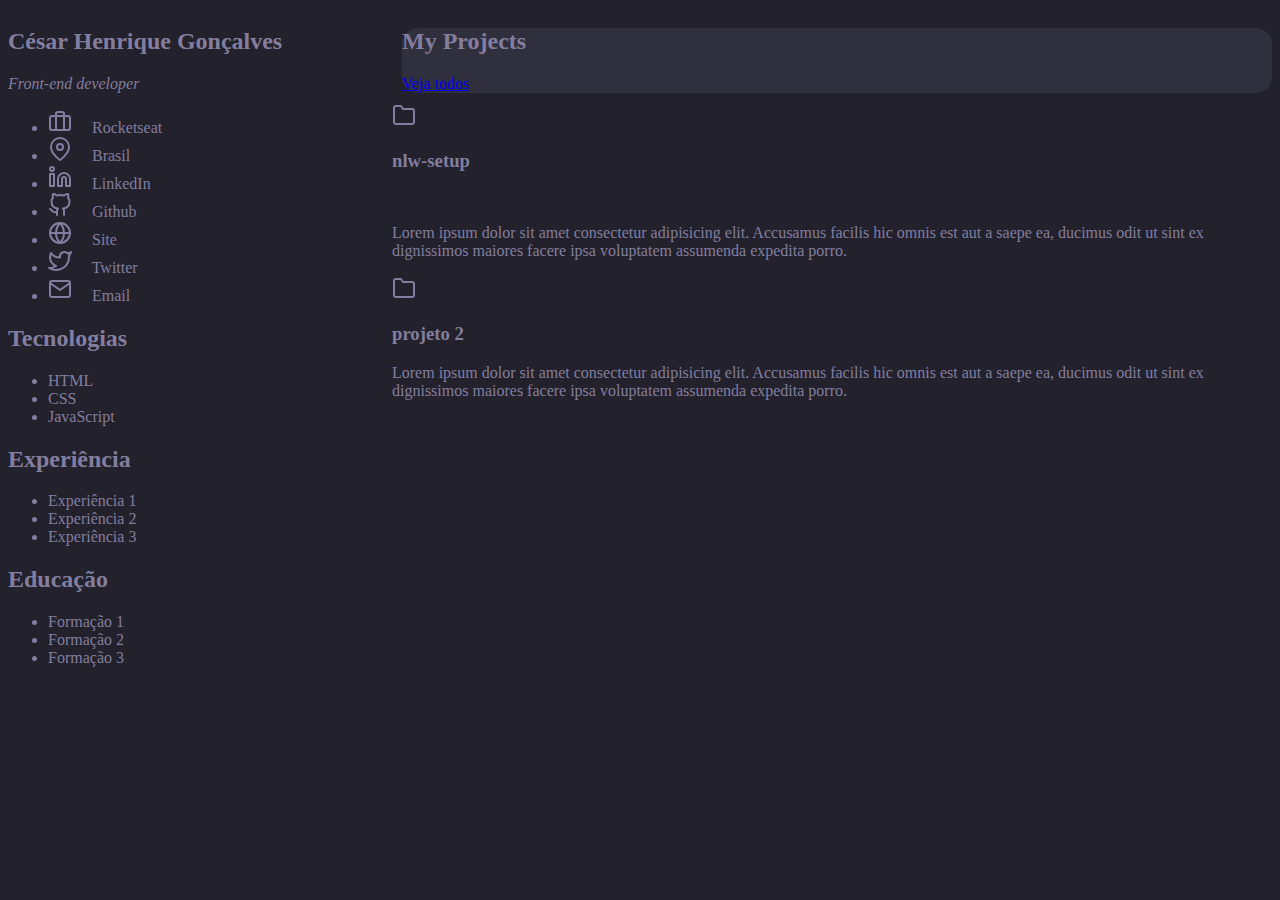
<file: index.html>
<!DOCTYPE html>
<html lang="pt-br">
  <head>
    <meta charset="UTF-8" />
    <meta http-equiv="X-UA-Compatible" content="IE=edge" />
    <meta name="viewport" content="width=device-width, initial-scale=1.0" />
    <meta name="author" content="César Gonçalves" />
    <link rel="stylesheet" href="./style.css" />
    <title>Portfólio</title>
  </head>
  <body>
    <header class="fullHeader">
      <div class="profileHeader header">
        <!-- <img src="./img/profile.jpg" alt="Foto de rosto do criador da página" /> -->
        <h2>César Henrique Gonçalves</h2>
        <p><em>Front-end developer</em></p>
      </div>
      <div class="socialHeader header">
        <ul>
          <li>
            <svg
              xmlns="http://www.w3.org/2000/svg"
              width="24"
              height="24"
              viewBox="0 0 24 24"
              fill="none"
              stroke="currentColor"
              stroke-width="2"
              stroke-linecap="round"
              stroke-linejoin="round"
              class="feather feather-briefcase"
            >
              <rect x="2" y="7" width="20" height="14" rx="2" ry="2"></rect>
              <path d="M16 21V5a2 2 0 0 0-2-2h-4a2 2 0 0 0-2 2v16"></path>
            </svg>
            Rocketseat
          </li>
          <li>
            <svg
              xmlns="http://www.w3.org/2000/svg"
              width="24"
              height="24"
              viewBox="0 0 24 24"
              fill="none"
              stroke="currentColor"
              stroke-width="2"
              stroke-linecap="round"
              stroke-linejoin="round"
              class="feather feather-map-pin"
            >
              <path d="M21 10c0 7-9 13-9 13s-9-6-9-13a9 9 0 0 1 18 0z"></path>
              <circle cx="12" cy="10" r="3"></circle>
            </svg>
            Brasil
          </li>
          <li>
            <svg
              xmlns="http://www.w3.org/2000/svg"
              width="24"
              height="24"
              viewBox="0 0 24 24"
              fill="none"
              stroke="currentColor"
              stroke-width="2"
              stroke-linecap="round"
              stroke-linejoin="round"
              class="feather feather-linkedin"
            >
              <path
                d="M16 8a6 6 0 0 1 6 6v7h-4v-7a2 2 0 0 0-2-2 2 2 0 0 0-2 2v7h-4v-7a6 6 0 0 1 6-6z"
              ></path>
              <rect x="2" y="9" width="4" height="12"></rect>
              <circle cx="4" cy="4" r="2"></circle>
            </svg>
            LinkedIn
          </li>
          <li>
            <svg
              xmlns="http://www.w3.org/2000/svg"
              width="24"
              height="24"
              viewBox="0 0 24 24"
              fill="none"
              stroke="currentColor"
              stroke-width="2"
              stroke-linecap="round"
              stroke-linejoin="round"
              class="feather feather-github"
            >
              <path
                d="M9 19c-5 1.5-5-2.5-7-3m14 6v-3.87a3.37 3.37 0 0 0-.94-2.61c3.14-.35 6.44-1.54 6.44-7A5.44 5.44 0 0 0 20 4.77 5.07 5.07 0 0 0 19.91 1S18.73.65 16 2.48a13.38 13.38 0 0 0-7 0C6.27.65 5.09 1 5.09 1A5.07 5.07 0 0 0 5 4.77a5.44 5.44 0 0 0-1.5 3.78c0 5.42 3.3 6.61 6.44 7A3.37 3.37 0 0 0 9 18.13V22"
              ></path>
            </svg>
            Github
          </li>
          <li>
            <svg
              xmlns="http://www.w3.org/2000/svg"
              width="24"
              height="24"
              viewBox="0 0 24 24"
              fill="none"
              stroke="currentColor"
              stroke-width="2"
              stroke-linecap="round"
              stroke-linejoin="round"
              class="feather feather-globe"
            >
              <circle cx="12" cy="12" r="10"></circle>
              <line x1="2" y1="12" x2="22" y2="12"></line>
              <path
                d="M12 2a15.3 15.3 0 0 1 4 10 15.3 15.3 0 0 1-4 10 15.3 15.3 0 0 1-4-10 15.3 15.3 0 0 1 4-10z"
              ></path>
            </svg>
            Site
          </li>
          <li>
            <svg
              xmlns="http://www.w3.org/2000/svg"
              width="24"
              height="24"
              viewBox="0 0 24 24"
              fill="none"
              stroke="currentColor"
              stroke-width="2"
              stroke-linecap="round"
              stroke-linejoin="round"
              class="feather feather-twitter"
            >
              <path
                d="M23 3a10.9 10.9 0 0 1-3.14 1.53 4.48 4.48 0 0 0-7.86 3v1A10.66 10.66 0 0 1 3 4s-4 9 5 13a11.64 11.64 0 0 1-7 2c9 5 20 0 20-11.5a4.5 4.5 0 0 0-.08-.83A7.72 7.72 0 0 0 23 3z"
              ></path>
            </svg>
            Twitter
          </li>
          <li>
            <svg
              xmlns="http://www.w3.org/2000/svg"
              width="24"
              height="24"
              viewBox="0 0 24 24"
              fill="none"
              stroke="currentColor"
              stroke-width="2"
              stroke-linecap="round"
              stroke-linejoin="round"
              class="feather feather-mail"
            >
              <path
                d="M4 4h16c1.1 0 2 .9 2 2v12c0 1.1-.9 2-2 2H4c-1.1 0-2-.9-2-2V6c0-1.1.9-2 2-2z"
              ></path>
              <polyline points="22,6 12,13 2,6"></polyline>
            </svg>
            Email
          </li>
        </ul>
      </div>
      <div class="tecnologiesHeader header">
        <h2>Tecnologias</h2>
        <ul>
            <li>HTML</li>
            <li>CSS</li>
            <li>JavaScript</li>
        </ul>
        </div>
      <div class="experienceHeader header">
        <h2>Experiência</h2>
        <ul>
          <li>Experiência 1</li>
          <li>Experiência 2</li>
          <li>Experiência 3</li>
        </ul>
      </div>
      <div class="educationHeader header">
        <h2>Educação</h2>
        <ul>
          <li>Formação 1</li>
          <li>Formação 2</li>
          <li>Formação 3</li>
        </ul>
      </div>
    </header>
    <article class="fullArticle">
      <div class="mainProjects article">
        <h2>My Projects</h2>
        <a href="#">Veja todos</a>
      </div>
      <div class="project1 article">
        <img src="./assets/folder.svg" alt="Icone de pasta" />
        <h3>nlw-setup</h3>
        <br />
        <p>
          Lorem ipsum dolor sit amet consectetur adipisicing elit. Accusamus
          facilis hic omnis est aut a saepe ea, ducimus odit ut sint ex
          dignissimos maiores facere ipsa voluptatem assumenda expedita porro.
        </p>
      </div>
      <div class="project2 article">
        <img src="./assets/folder.svg" alt="Icone de pasta" />
        <h3>projeto 2</h3>
        <p>
          Lorem ipsum dolor sit amet consectetur adipisicing elit. Accusamus
          facilis hic omnis est aut a saepe ea, ducimus odit ut sint ex
          dignissimos maiores facere ipsa voluptatem assumenda expedita porro.
        </p>
      </div>
      <div class="recentPosts article"></div>
      <div class="post1 article"></div>
    </article>
  </body>
</html>
</file>
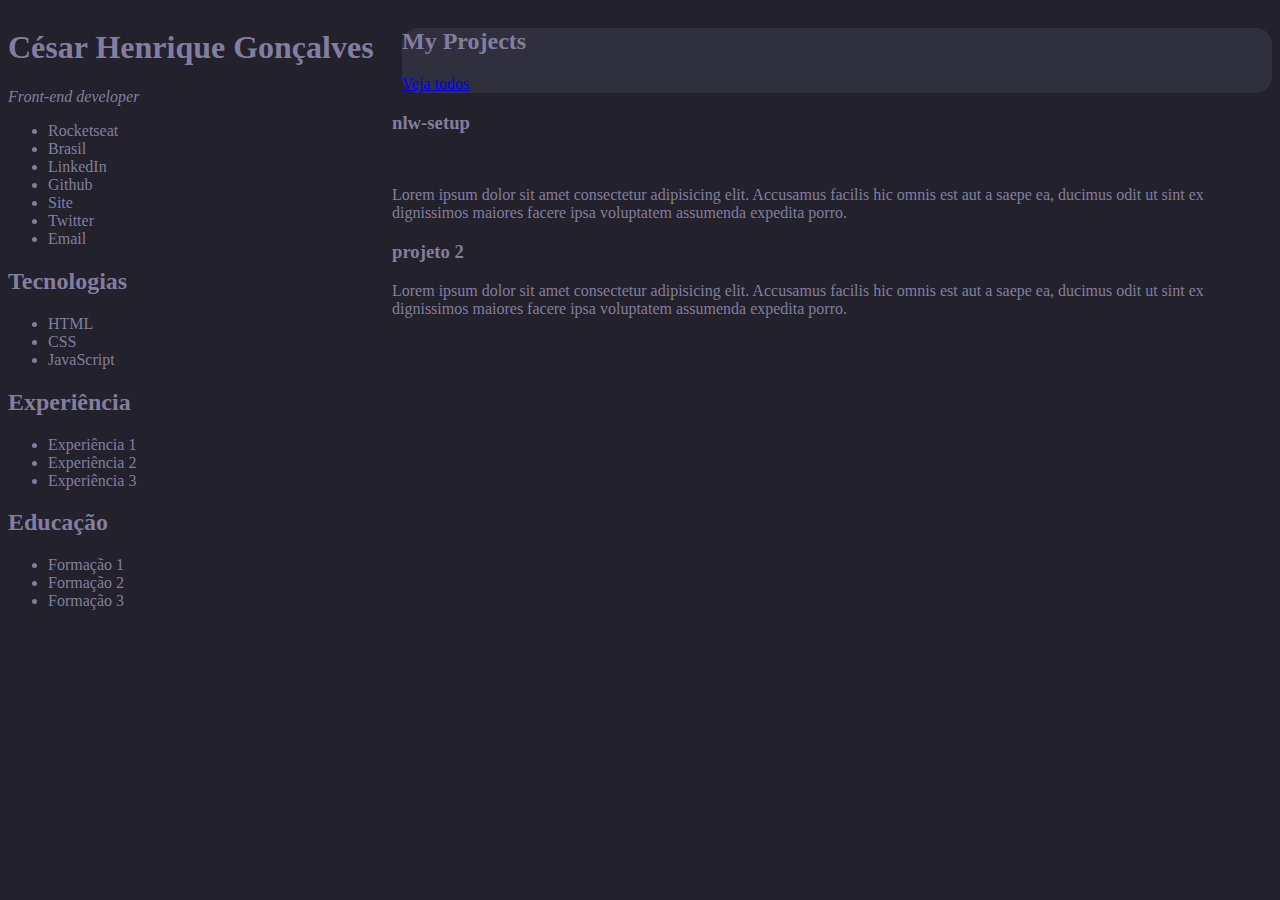
<file: page1.html>
<!DOCTYPE html>
<html lang="pt-br">
  <head>
    <meta charset="UTF-8" />
    <meta http-equiv="X-UA-Compatible" content="IE=edge" />
    <meta name="viewport" content="width=device-width, initial-scale=1.0" />
    <meta name="author" content="César Gonçalves" />
    <link rel="stylesheet" href="./style.css" />
    <title>Portfólio</title>
  </head>
  <body>
    <header class="fullHeader">
      <div class="profileHeader header">
        <!-- <img src="./img/profile.jpg" alt="Foto de rosto do criador da página" /> -->
        <h1>César Henrique Gonçalves</h1>
        <p><em>Front-end developer</em></p>
      </div>
      <div class="socialHeader header">
        <ul>
          <li>
            <!-- <svg -->
              <!-- xmlns="http://www.w3.org/2000/svg"
              width="24"
              height="24"
              viewBox="0 0 24 24"
              fill="none"
              stroke="currentColor"
              stroke-width="2"
              stroke-linecap="round"
              stroke-linejoin="round"
              class="feather feather-briefcase"
            > -->
              <!-- <rect x="2" y="7" width="20" height="14" rx="2" ry="2"></rect> -->
              <!-- <path d="M16 21V5a2 2 0 0 0-2-2h-4a2 2 0 0 0-2 2v16"></path> -->
            </svg>
            Rocketseat
          </li>
          <li>
            <!-- <svg
              xmlns="http://www.w3.org/2000/svg"
              width="24"
              height="24"
              viewBox="0 0 24 24"
              fill="none"
              stroke="currentColor"
              stroke-width="2"
              stroke-linecap="round"
              stroke-linejoin="round"
              class="feather feather-map-pin"
            >
              <path d="M21 10c0 7-9 13-9 13s-9-6-9-13a9 9 0 0 1 18 0z"></path>
              <circle cx="12" cy="10" r="3"></circle>
            </svg> -->
            Brasil
          </li>
          <li>
            <!-- <svg
              xmlns="http://www.w3.org/2000/svg"
              width="24"
              height="24"
              viewBox="0 0 24 24"
              fill="none"
              stroke="currentColor"
              stroke-width="2"
              stroke-linecap="round"
              stroke-linejoin="round"
              class="feather feather-linkedin"
            >
              <path
                d="M16 8a6 6 0 0 1 6 6v7h-4v-7a2 2 0 0 0-2-2 2 2 0 0 0-2 2v7h-4v-7a6 6 0 0 1 6-6z"
              ></path>
              <rect x="2" y="9" width="4" height="12"></rect>
              <circle cx="4" cy="4" r="2"></circle>
            </svg> -->
            LinkedIn
          </li>
          <li>
            <!-- <svg
              xmlns="http://www.w3.org/2000/svg"
              width="24"
              height="24"
              viewBox="0 0 24 24"
              fill="none"
              stroke="currentColor"
              stroke-width="2"
              stroke-linecap="round"
              stroke-linejoin="round"
              class="feather feather-github"
            >
              <path
                d="M9 19c-5 1.5-5-2.5-7-3m14 6v-3.87a3.37 3.37 0 0 0-.94-2.61c3.14-.35 6.44-1.54 6.44-7A5.44 5.44 0 0 0 20 4.77 5.07 5.07 0 0 0 19.91 1S18.73.65 16 2.48a13.38 13.38 0 0 0-7 0C6.27.65 5.09 1 5.09 1A5.07 5.07 0 0 0 5 4.77a5.44 5.44 0 0 0-1.5 3.78c0 5.42 3.3 6.61 6.44 7A3.37 3.37 0 0 0 9 18.13V22"
              ></path>
            </svg> -->
            Github
          </li>
          <li>
            <!-- <svg
              xmlns="http://www.w3.org/2000/svg"
              width="24"
              height="24"
              viewBox="0 0 24 24"
              fill="none"
              stroke="currentColor"
              stroke-width="2"
              stroke-linecap="round"
              stroke-linejoin="round"
              class="feather feather-globe"
            >
              <circle cx="12" cy="12" r="10"></circle>
              <line x1="2" y1="12" x2="22" y2="12"></line>
              <path
                d="M12 2a15.3 15.3 0 0 1 4 10 15.3 15.3 0 0 1-4 10 15.3 15.3 0 0 1-4-10 15.3 15.3 0 0 1 4-10z"
              ></path>
            </svg> -->
            Site
          </li>
          <li>
            <!-- <svg
              xmlns="http://www.w3.org/2000/svg"
              width="24"
              height="24"
              viewBox="0 0 24 24"
              fill="none"
              stroke="currentColor"
              stroke-width="2"
              stroke-linecap="round"
              stroke-linejoin="round"
              class="feather feather-twitter"
            >
              <path
                d="M23 3a10.9 10.9 0 0 1-3.14 1.53 4.48 4.48 0 0 0-7.86 3v1A10.66 10.66 0 0 1 3 4s-4 9 5 13a11.64 11.64 0 0 1-7 2c9 5 20 0 20-11.5a4.5 4.5 0 0 0-.08-.83A7.72 7.72 0 0 0 23 3z"
              ></path>
            </svg> -->
            Twitter
          </li>
          <li>
            <!-- <svg
              xmlns="http://www.w3.org/2000/svg"
              width="24"
              height="24"
              viewBox="0 0 24 24"
              fill="none"
              stroke="currentColor"
              stroke-width="2"
              stroke-linecap="round"
              stroke-linejoin="round"
              class="feather feather-mail"
            >
              <path
                d="M4 4h16c1.1 0 2 .9 2 2v12c0 1.1-.9 2-2 2H4c-1.1 0-2-.9-2-2V6c0-1.1.9-2 2-2z"
              ></path>
              <polyline points="22,6 12,13 2,6"></polyline>
            </svg> -->
            Email
          </li>
        </ul>
      </div>
      <div class="tecnologiesHeader header">
        <h2>Tecnologias</h2>
        <ul>
            <li>HTML</li>
            <li>CSS</li>
            <li>JavaScript</li>
        </ul>
        </div>
      <div class="experienceHeader header">
        <h2>Experiência</h2>
        <ul>
          <li>Experiência 1</li>
          <li>Experiência 2</li>
          <li>Experiência 3</li>
        </ul>
      </div>
      <div class="educationHeader header">
        <h2>Educação</h2>
        <ul>
          <li>Formação 1</li>
          <li>Formação 2</li>
          <li>Formação 3</li>
        </ul>
      </div>
    </header>
    <article class="fullArticle">
      <div class="mainProjects article">
        <h2>My Projects</h2>
        <a href="#">Veja todos</a>
      </div>
      <div class="project1 article">
        <!-- <img src="./assets/folder.svg" alt="Icone de pasta" /> -->
        <h3>nlw-setup</h3>
        <br />
        <p>
          Lorem ipsum dolor sit amet consectetur adipisicing elit. Accusamus
          facilis hic omnis est aut a saepe ea, ducimus odit ut sint ex
          dignissimos maiores facere ipsa voluptatem assumenda expedita porro.
        </p>
      </div>
      <div class="project2 article">
        <!-- <img src="./assets/folder.svg" alt="Icone de pasta" /> -->
        <h3>projeto 2</h3>
        <p>
          Lorem ipsum dolor sit amet consectetur adipisicing elit. Accusamus
          facilis hic omnis est aut a saepe ea, ducimus odit ut sint ex
          dignissimos maiores facere ipsa voluptatem assumenda expedita porro.
        </p>
      </div>
      <div class="recentPosts article"></div>
      <div class="post1 article"></div>
    </article>
  </body>
</html>
</file>
<file: style.css>
:root {
    --body-bg-color: #22212C;
    --text-color: #837E9F;
    --bg-cards: #302F3D;
    --bg-techs: #CB92B1;
  }

  body{
    background-color: var(--body-bg-color);
    color: var(--text-color);
    display: grid;
    grid-template-areas: 
    "aside header"
    "aside main"
    "footer footer";

    grid-template-rows: 200px 1fr 100px;
    grid-template-columns: 30vw 1fr;
  }

  .header{
    grid-area: "aside";
    /* background-color: var(--bg-cards);
    height: fit-content;*/
    width: auto;
    /*border: 1px solid red;*/
  }

  .card{
    grid-area: "aside";
    background-color: var(--bg-cards);
    height: auto;
    width: auto;
    border-radius: 1em;
  }

  .card img{
    border-radius: 50%;
    width: auto;
  }

  .mainProjects{
    grid-area: "header";
    background-color: var(--bg-cards);
    height: auto;
    width: auto;
    border-radius: 1em;
    margin: 10px 0 10px 10px;
  }

  .project{
    grid-area: "main";
    background-color: var(--bg-cards);
    height: auto;
    width: auto;
    border-radius: 1em;
    margin: 10px 0 10px 10px;
  }

  .profile{
    grid-area: "aside";
    height: auto;
    width: auto;
    text-align: center;
  }

  .profile img{
    width: 100%;
  }

  svg{
    margin-right: 1em;
  }
</file>
